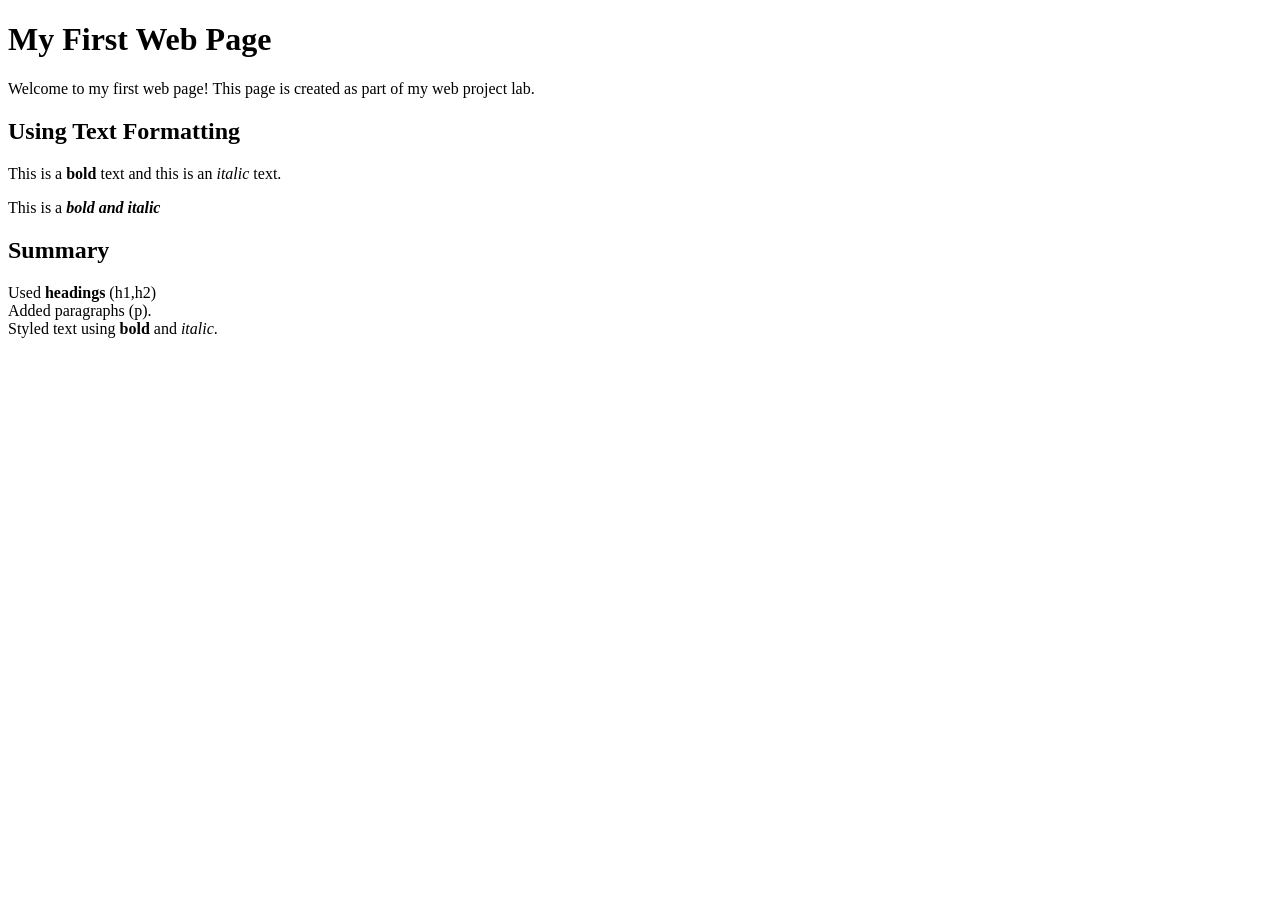
<file: Week1/index.html>
<!DOCTYPE html>
<html lang="en">
    <head>
        <title>My First Web Page</title>
    </head>
    <body>

<h1>My First Web Page</h1>

<p>
    Welcome to my first web page! This page is created as part of my web project lab.
</p>

<h2>Using Text Formatting</h2>

<p>
    This is a <strong>bold</strong> text and this is an <em>italic</em> text.
</p>
<p> This is a <strong><em>bold and italic</em></strong> </p>
<h2>Summary</h2>

<p>Used <strong>headings</strong> (h1,h2)<br>
    Added paragraphs (p).<br>
   Styled text using <strong>bold</strong> and <em>italic</em>.<br>
</p>

    </body>
</html>
</file>
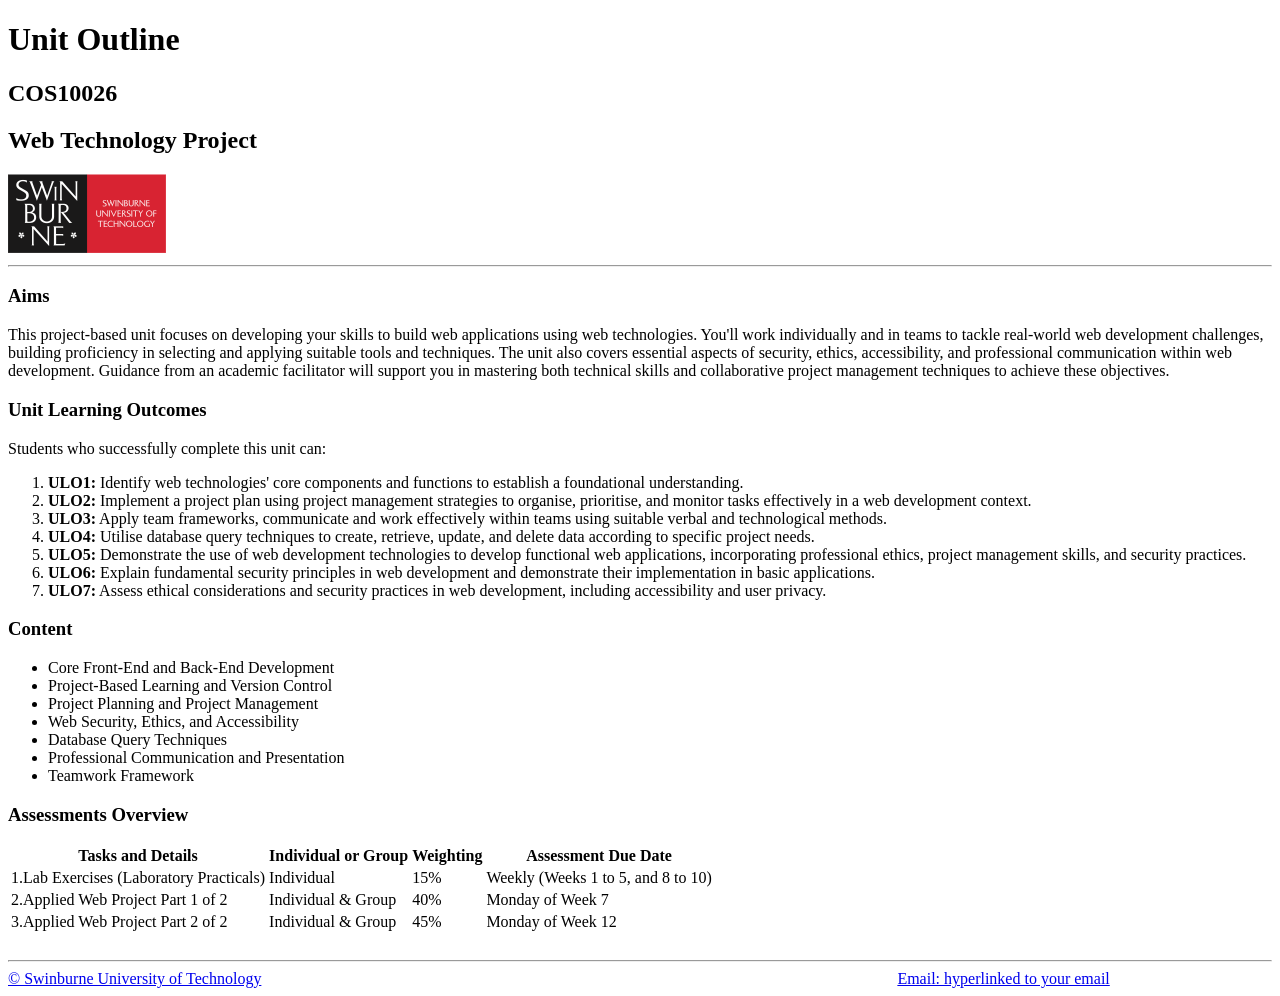
<file: Week2/outline.html>
<!DOCTYPE html>
<html lang="en">
<head>
    <meta charset="UTF-8">
    <meta name="description" content="Unit Outline for COS10026 Web Technology Project">
    <meta name="keywords" content="Web Technology, Project, COS10026, Unit Outline, Web Development">
    <meta name="author" content="Swinburne University of Technology">
    <meta name="viewport" content="width=device-width, initial-scale=1.0">
    <title>Unit Outline: COS10026 Web Technology Project</title>
</head>
<body>
<!-- This is the unit outline for Cos10026, Lab02 -->
<h1>Unit Outline</h1>
<h2>COS10026</h2>
<h2>Web Technology Project</h2>
<img src="./lab02/Lab02/swin_logo.png" alt="Swinburne University of Technology Logo">
<hr>
<!-- This is the purpose of learning this unit. -->
<h3>Aims</h3>
<p>This project-based unit focuses on developing your skills to build web applications using web technologies. You'll work individually and in teams to tackle real-world web development challenges, building proficiency in selecting and applying suitable tools and techniques. The unit also covers essential aspects of security, ethics, accessibility, and professional communication within web development. Guidance from an academic facilitator will support you in mastering both technical skills and collaborative project management techniques to achieve these objectives.</p>
<!-- The learning outcomes for this unit. -->
<h3>Unit Learning Outcomes</h3>
<p>Students who successfully complete this unit can:</p>
<ol>
    <li><strong>ULO1:</strong> Identify web technologies' core components and functions to establish a foundational understanding.</li>
    <li><strong>ULO2:</strong> Implement a project plan using project management strategies to organise, prioritise, and monitor tasks effectively in a web development context.</li>
    <li><strong>ULO3:</strong> Apply team frameworks, communicate and work effectively within teams using suitable verbal and technological methods.</li>
    <li><strong>ULO4:</strong> Utilise database query techniques to create, retrieve, update, and delete data according to specific project needs.</li>
    <li><strong>ULO5:</strong> Demonstrate the use of web development technologies to develop functional web applications, incorporating professional ethics, project management skills, and security practices.</li>
    <li><strong>ULO6:</strong> Explain fundamental security principles in web development and demonstrate their implementation in basic applications.</li>
    <li><strong>ULO7:</strong> Assess ethical considerations and security practices in web development, including accessibility and user privacy.</li>
</ol>
<!-- The content this unit has to offer. -->
<h3>Content</h3>
<ul>
    <li>Core Front-End and Back-End Development</li>
    <li>Project-Based Learning and Version Control</li>
    <li>Project Planning and Project Management</li>
    <li>Web Security, Ethics, and Accessibility</li>
    <li>Database Query Techniques</li>
    <li>Professional Communication and Presentation</li>
    <li>Teamwork Framework</li>
</ul>
<!-- This is the table for scoring in this unit-->
<h3>Assessments Overview</h3>
<table>
    <thead>
        <tr>
            <th>Tasks and Details</th>
            <th>Individual or Group</th>
            <th>Weighting</th>
            <th>Assessment Due Date</th>
        </tr>
    </thead>
    <tbody>
        <tr>
            <td>1.Lab Exercises (Laboratory Practicals)</td>
            <td>Individual</td>
            <td>15%</td>
            <td>Weekly (Weeks 1 to 5, and 8 to 10)</td>
        </tr>
        <tr>
            <td>2.Applied Web Project Part 1 of 2</td>
            <td>Individual & Group</td>
            <td>40%</td>
            <td>Monday of Week 7</td>
        </tr>
        <tr>
            <td>3.Applied Web Project Part 2 of 2</td>
            <td>Individual & Group</td>
            <td>45%</td>
            <td>Monday of Week 12</td>
        </tr>
    </tbody>
</table>
<br>
<hr>
<!-- This is the footer of the page -->
<footer>
    <a href="https://www.swinburne.edu.au/" target="_blank">&copy; Swinburne University of Technology</a>
    <a href="mailto:huatrieuvi2007@gmail.com" target="_blank" style="margin-left:50%;"">Email: hyperlinked to your email</a>
</footer>
</body>
</html>
</file>
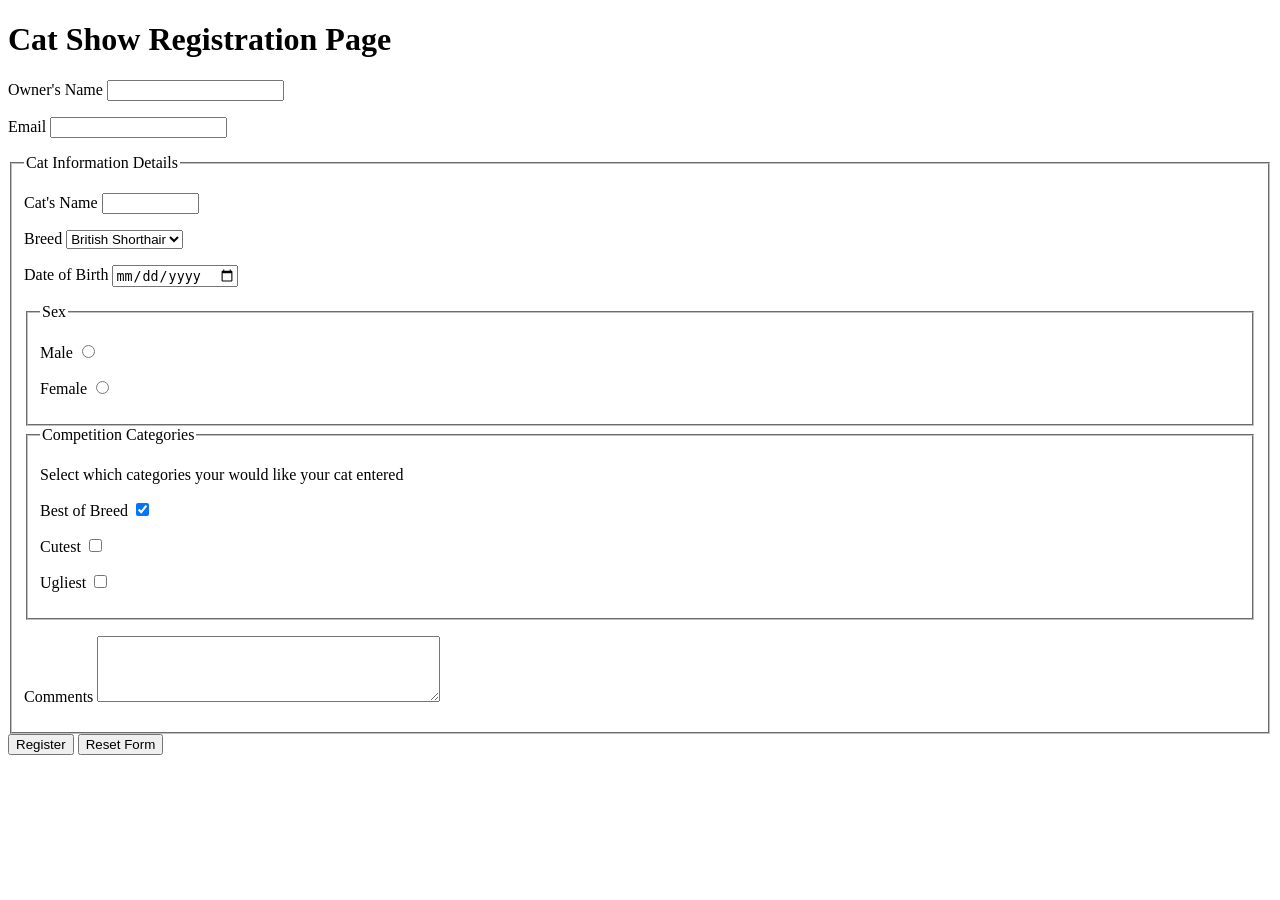
<file: Week3/example_form.html>
<!DOCTYPE html>
<html>
<head>
  <meta charset="utf-8" />
  <meta name="description" content="Demonstrates some basic HTML form elements" />
  <meta name="keywords" content="HTML, Form, tags" />
  <meta name="author" content="A Lecturer"  />
  <title>HTML Form Example</title>
</head>
<body>
<h1>Cat Show Registration Page</h1>
<form method="post" action="http://mercury.swin.edu.au/it000000/formtest.php">
	<!--Note we have to use a special escape character to print an apostrophe on the Web page -->
	<p><label for="owner">Owner&apos;s Name</label> 
		<input type="text" name= "owner" id="owner" required="required"/>
	</p>
	<p><label for="email">Email</label> 
		<!--Use an HTML5 email control -->
      <input type="email" name= "email" id="email" required="required"/>
	</p>
	<fieldset>
		<legend>Cat Information Details</legend>
		<p><label for="catname">Cat&apos;s Name</label> 
			<input type="text" name= "catname" id="catname" maxlength="20" size="10" required="required"/>
		</p>
		<p><label for="breed">Breed</label> 
			<select name="breed" id="breed">
				<option value="british">British Shorthair</option>			
				<option value="burmese">Burmese</option>
				<option value="manx">Manx</option>
				<option value="ragdoll">Ragdoll</option>
				<option value="russian">Russian Blue</option>
				<option value="siamese">Siamese</option>
				<option value="other">Other</option>
			</select>
		</p>
		<p><label for="dob">Date of Birth</label> 
			<input type="date" name= "dob" id="dob" placeholder="dd-mm-yyyy" maxlength="10" size="10"/>
		</p>
		<fieldset>
			<legend>Sex</legend>
			<p><label for="male">Male</label> 
				<input type="radio" id="male" name="sex" value="male"/>
			</p>
			<p><label for="female">Female</label> 
				<input type="radio" id="female" name="sex" value="female"/>
			</p>
		</fieldset>
		<fieldset>
			<legend>Competition Categories</legend>
			<p>Select which categories your would like your cat entered</p>
			<p><label for="bb">Best of Breed</label> 
				<input type="checkbox" id="bb" name="category[]" value="best" checked="checked"/>
			</p>
			<p><label for="cute">Cutest</label> 
				<input type="checkbox" id="cute" name="category[]" value="cute"/>
			</p>
			<p><label for="ugly">Ugliest</label> 
				<input type="checkbox" id="ugly" name="category[]" value="ugly"/>
			</p>
		</fieldset>
		<p><label for="comments">Comments</label>
			<textarea id="comments" name="comments" rows="4" cols="40"></textarea>
		</p>
	</fieldset>
	  
	<input type= "submit" value="Register"/>
	<input type= "reset" value="Reset Form"/>
</form>
</body>
</html>
</file>
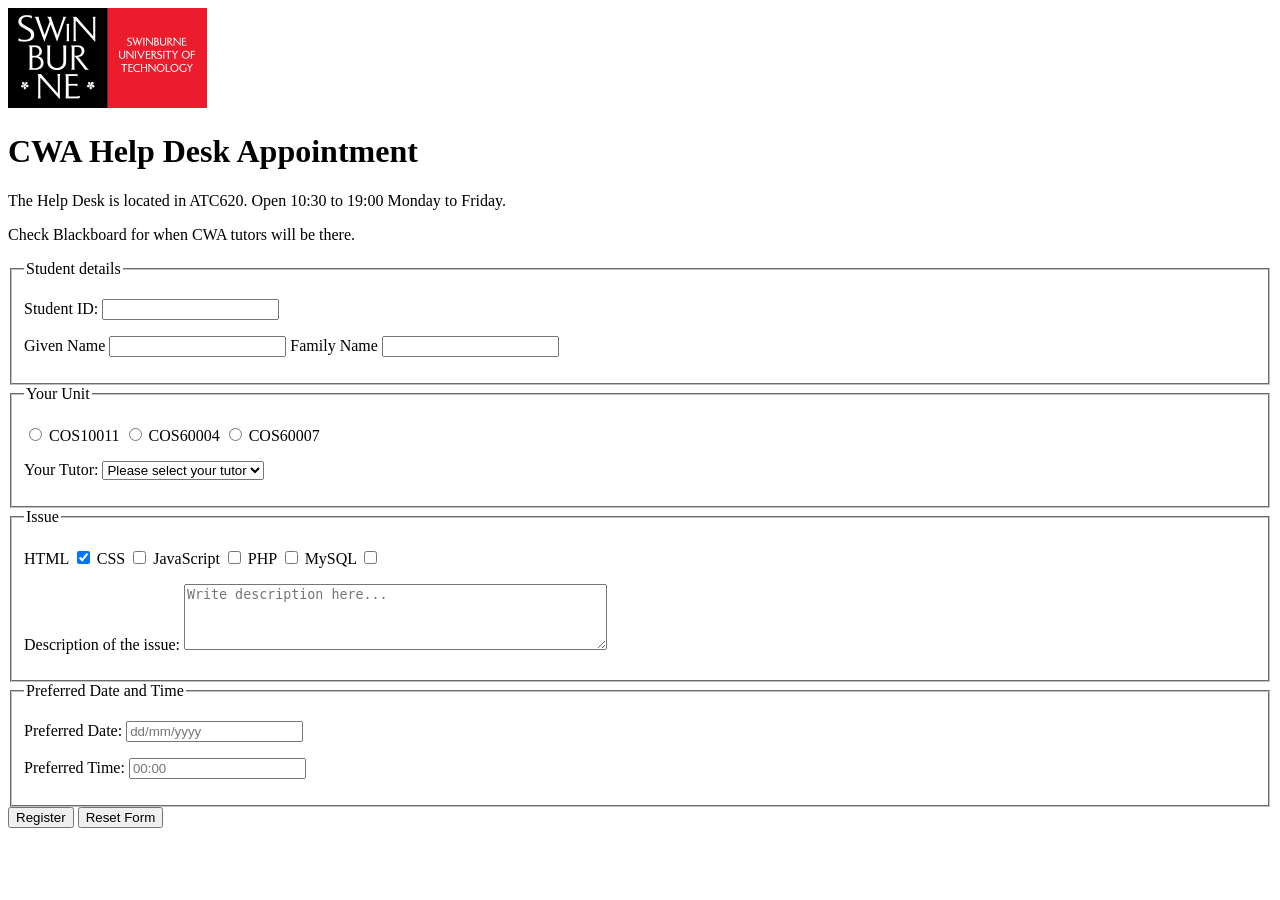
<file: Week3/helpdesk.html>
<!DOCTYPE html>
<html lang="en">
<head>
    <meta charset="UTF-8">
    <meta name="viewport" content="width=device-width, initial-scale=1.0">
    <meta name="description" content="Helpdesk page for the Lab03 project.">
    <meta name="keywords" content="helpdesk, support, Lab03, project">
    <meta name="author" content="Hua Trieu Vi">
    <title>CWA Help Desk Appointment</title>
</head>
<body>
<a href="https://www.swinburne.edu.au/" target="_blank">
    <img src="images/logo.png" alt="Logo">
</a>
<h1>CWA Help Desk Appointment</h1>
<p>The Help Desk is located in ATC620. Open 10:30 to 19:00 Monday to Friday.</p>
<p>Check Blackboard for when CWA tutors will be there.</p>
<form method="post" action="http://mercury.swin.edu.au/it000000/formtest.php">
<!-- This is Student details fieldset -->
<fieldset>
    <legend>Student details</legend>
    <p>
        <label for="StudentID">Student ID:</label>
        <input type="text" id="StudentID" name="StudentID" required="required" pattern="[0-9]{7,10}">
    </p>
    <p>
        <label for="given_name">Given Name</label>
        <input type="text" name="given_name" id="given_name" maxlength="15" required="required" pattern="[A-Za-z\s]+" />
            
        <label for="family_name">Family Name</label>
        <input type="text" name="family_name" id="family_name" maxlength="15" required="required" pattern="[A-Za-z\s]+" />
    </p>
</fieldset>
<!-- This is Your Unit fieldset -->
<fieldset>
    <legend>Your Unit</legend>
    <!-- This is the radio group -->
    <p>
        <input type="radio" id="cos10011" name="unit" required="required">
        <label for="cos10011">COS10011</label>
        <input type="radio" id="cos60004" name="unit" required="required">
        <label for="cos60004">COS60004</label>
        <input type="radio" id="cos60007" name="unit" required="required">
        <label for="cos60007">COS60007</label>
    </p>
    <!-- This is the list of tutors -->
    <p>
        <label for="tutor">Your Tutor:</label>
        <select name="tutor" id="tutor" required="required">
            <option value="">Please select your tutor</option>
            <option value="tutor1">Wilson 1</option>
            <option value="tutor2">Wilson 2</option>
            <option value="tutor3">Wilson 3</option>
    </select>
    </p>
</fieldset>
<!-- This is the issue fieldset -->
<fieldset>
    <legend>Issue</legend>
    <!-- This is the checkbox group -->
    <p>
        <label for="html">HTML</label>
        <input type="checkbox" id="html" name="issue[]" value="html" checked="checked">
        <label for="css">CSS</label>
        <input type="checkbox" id="css" name="issue[]" value="css">
        <label for="javascript">JavaScript</label>
        <input type="checkbox" id="javascript" name="issue[]" value="javascript">
        <label for="php">PHP</label>
        <input type="checkbox" id="php" name="issue[]" value="php">
        <label for="mysql">MySQL</label>
        <input type="checkbox" id="mysql" name="issue[]" value="mysql">
    </p>
    <!-- this is the textarea for the issue description -->
    <p>
        <label for="description">Description of the issue:</label>
        <textarea id="description" name="description" rows="4" cols="50" placeholder="Write description here..." required="required"></textarea>
    </p>
</fieldset>
<!-- This is the preferred date/time fieldset -->
<fieldset>
    <legend>Preferred Date and Time</legend>
    <!-- This is the preferred date -->
    <p>
        <label for="preferred_date">Preferred Date:</label>
        <input type="text" id="preferred_date" name="preferred_date" placeholder="dd/mm/yyyy" required="required" pattern="(0[1-9]|[12][0-9]|3[01])/(0[1-9]|1[0-2])/[0-9]{4}">
    </p>
    <!-- This is the preferred time -->
    <p>
        <label for="preferred_time">Preferred Time:</label>
        <input type="text" id="preferred_time" name="preferred_time" placeholder="00:00" required="required" pattern="([01]?[0-9]|2[0-3]):[0-5][0-9]">
    </p>
</fieldset>
<!-- Buttons -->
<input type= "submit" value="Register"/>
<input type= "reset" value="Reset Form"/>
</form>
</body>
</html>
</file>
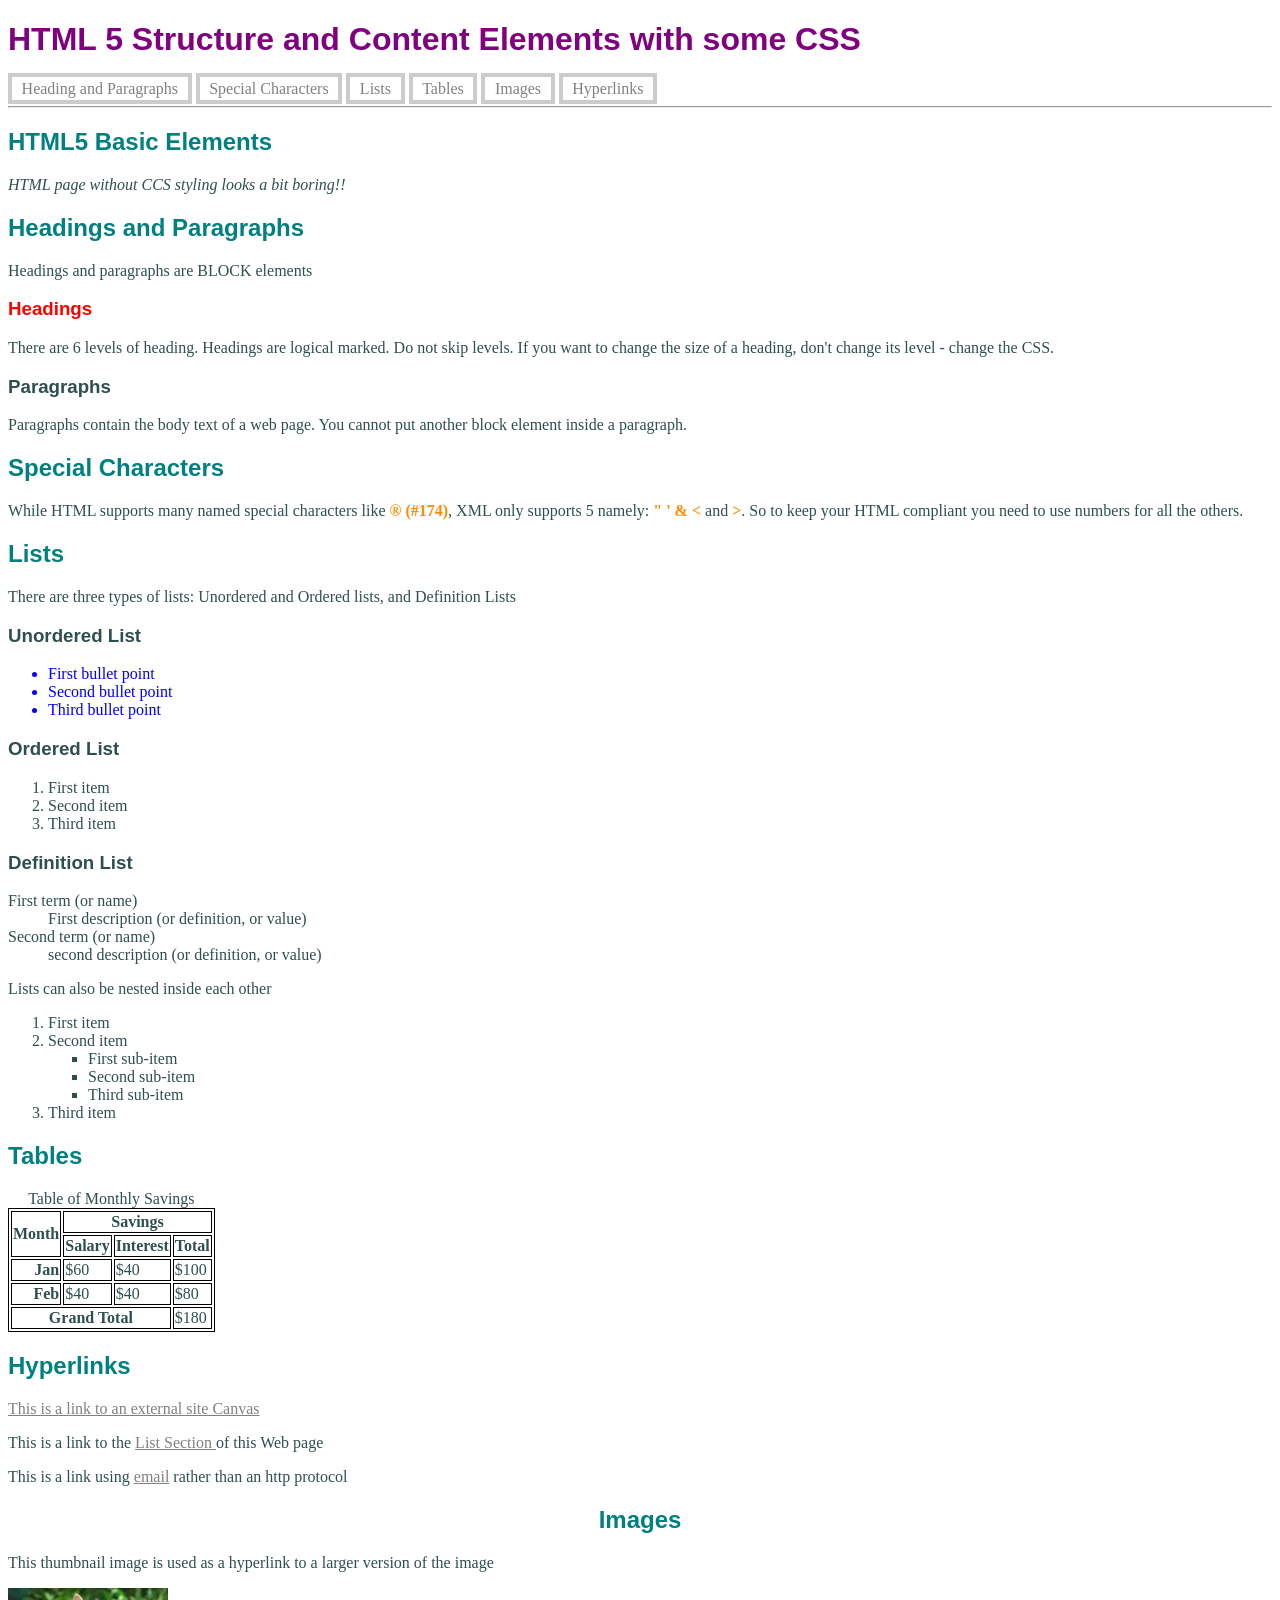
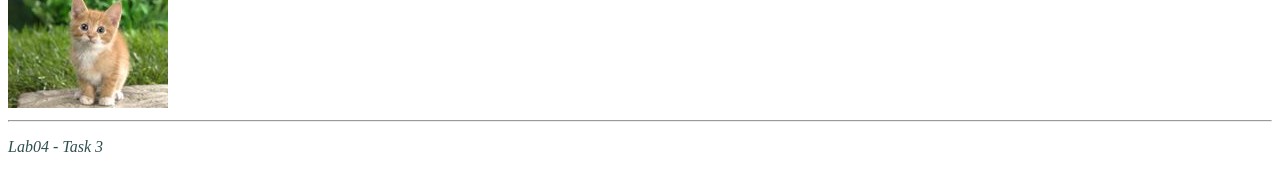
<file: Week4/lab04.html>
<!DOCTYPE html>
<html lang="en">
<head>
  <meta charset="utf-8" />
  <meta name="description" content="Demonstrates some basic HTML content elements and CSS" />
  <meta name="keywords" content="HTML5, tags" />
  <meta name="author" content="A Lecturer"  />
  <title>HTML Structure and Content Elements + CSS</title>
  <link rel="stylesheet" href="styles/lab04.css" />
</head>
<!-- This is a comment. Indenting child elements makes the markup much more readable -->
<body>
   <header>
     <h1>HTML 5 Structure and Content Elements with some CSS</h1>
     <nav>
         <a href="#headings">Heading and Paragraphs</a> 
         <a href="#sc">Special Characters</a> 
         <a href="#lists">Lists</a> 
         <a href="#tables">Tables</a>
         <a href="#images">Images</a>
         <a href="#hyperlinks">Hyperlinks</a>
      </nav>
      <hr />
   </header>
   
   <article>   
   <h2>HTML5 Basic Elements</h2> 
      <aside>
         <p>HTML page without CCS styling looks a bit boring!!</p>
      </aside>
      <h2 id="headings">Headings and Paragraphs </h2>
      <p>Headings and paragraphs are BLOCK elements</p>
      <h3 id="makeitred">Headings</h3>
      <p>There are 6 levels of heading. Headings are logical marked. Do not skip levels. If you want to change the size of a heading, don't change its level - change the CSS.</p>
      <h3>Paragraphs</h3>
      <p>Paragraphs contain the body text of a web page. You cannot put another block element inside a paragraph.</p>
      
      <h2 id="sc">Special Characters</h2>
      <p>While HTML supports many named special characters like <span class="special">&#174; (#174)</span>, XML only supports 5 namely: <span class="special">&quot; &apos; &amp; &lt;</span>  and <span class="special">&gt;</span>.  So to keep your HTML compliant you need to use numbers for all the others.</p>
      
         
      
      <!-- Comments can be useful to indicate various sections of markup-->
      <!--Lists-->
      <h2 id="list">Lists</h2>
      <p>There are three types of lists: Unordered and Ordered lists, and Definition Lists</p>
      <h3>Unordered List</h3>
	  <ul style="color:blue">
         <li>First bullet point</li>
         <li>Second bullet point</li>
         <li>Third bullet point</li>
      </ul>
      <h3>Ordered List</h3>
      <ol>
         <li>First item</li>
         <li>Second item</li>
         <li>Third item</li>
      </ol>
	  <h3>Definition List</h3>
	  <dl>
		<dt>First term (or name)</dt>
			<dd>First description (or definition, or value)</dd>
		<dt>Second term (or name)</dt>
			<dd>second description (or definition, or value)</dd>
      </dl> 
      <p>Lists can also be nested inside each other</p>
      <ol>
         <li>First item</li>
         <li>Second item
            <ul>
               <li>First sub-item</li>
               <li>Second sub-item</li>
               <li>Third sub-item</li>
            </ul>
         </li>
         <li>Third item</li>
      </ol>		

      <h2 id="tables">Tables</h2>
      <table>
         <caption>Table of Monthly Savings</caption>
         <thead>
            <tr>
            <!-- the scope attribute assists non-visual user agents -->
            <!-- rowspan and colspan allow multiple cells to be merged -->
              <th rowspan="2" scope="col">Month</th>
              <th colspan="3" scope="col">Savings</th>
            </tr>
            <tr>
              <th scope="col">Salary</th>
              <th scope="col">Interest</th>
              <th scope="col">Total</th>
            </tr>
        </thead>
        <tbody>
         <tr>
           <th scope="row" class="alignr">Jan</th>
           <td>$60</td>
           <td>$40</td>
           <td>$100</td>
         </tr>
         <tr>
           <th scope="row" class="alignr">Feb</th>
           <td>$40</td>
           <td>$40</td>
           <td>$80</td>
         </tr>
        </tbody>
        <tfoot>
         <tr>
            <th colspan="3" scope="row"> Grand Total</th>
            <td>$180</td>
         </tr>
        </tfoot>
		</table>
      
      <h2 id="hyperlinks">Hyperlinks</h2>
      <p><a href="https://swinburne.instructure.com" title="This takes you to Canvas"> This is a link to an external site Canvas</a></p>
      <p>This is a link to the <a href="#list">List Section </a> of this Web page</p>
      <p>This is a link using <a href="mailto:someone@swin.edu.au"> email</a> rather than an http protocol</p> 
	  
      <h2 id="images">Images</h2>
      <p>This thumbnail image is used as a hyperlink to a larger version of the image</p>
      <a href="images/mycat.jpg">  <img src="images/mycat_small.jpg" alt="Photo of my cat" title="Filesize 222kb " /></a>

      <hr />
   </article>
	<footer>
		<p>Lab04 - Task 3</p>
	</footer>
</body>

</html>
</file>
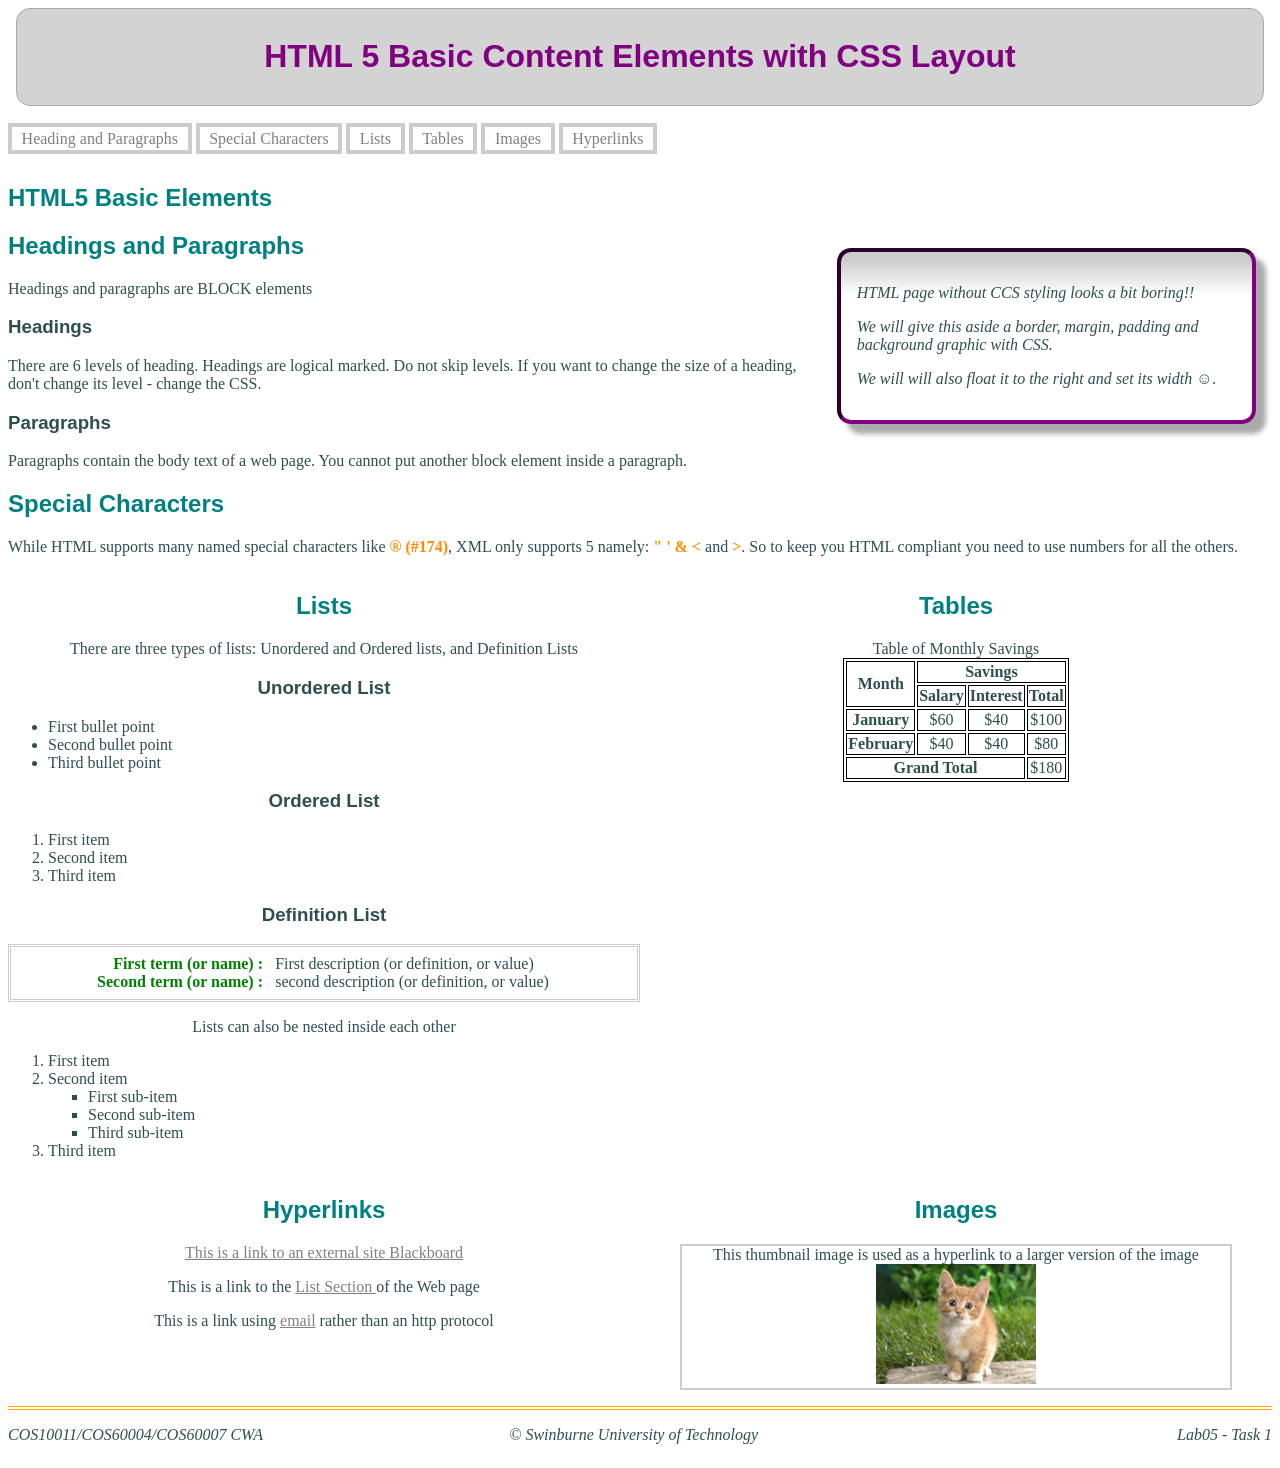
<file: Week5/lab05.html>
<!DOCTYPE html>
<html lang="en">
<head>
	<meta charset="utf-8" />
	<meta name="description" content="Demonstrates CSS layout" />
	<meta name="keywords" content="HTML5, CSS layout" />
	<meta name="author" content="A Lecturer"  />
	<title>CSS Layout</title>
	<!-- References to external CSS files -->
	<link href="styles/lab04.css" rel="stylesheet">
	<link href="styles/layout.css" rel="stylesheet">
	<link href="styles/dl.css" rel="stylesheet">
  
</head>
<!-- This is a comment. Indenting child elements makes the markup much more readable -->
<body>
   <header>
		<h1>HTML 5 Basic Content Elements with CSS Layout</h1>
    </header> 
	<nav>
        <p class="menu"><a href="#headings">Heading and Paragraphs</a></p> 
		<p class="menu"><a href="#sc">Special Characters</a> </p> 
		<p class="menu"><a href="#lists">Lists</a></p> 
		<p class="menu"><a href="#tables">Tables</a></p> 
		<p class="menu"><a href="#images">Images</a></p> 
		<p class="menu"><a href="#hyperlinks">Hyperlinks</a></p> 
		
    </nav>
   	<article>   
      <h2>HTML5 Basic Elements</h2>
      <aside>
         <p>HTML page without CCS styling looks a bit boring!!</p>
		 <p>We will give this aside a border, margin, padding and background graphic with CSS. </p>
		 <p>We will will also float it to the right and set its width &#9786;.</p>
      </aside>
      <section id="headings">
		  <h2>Headings and Paragraphs </h2>
		  <p>Headings and paragraphs are BLOCK elements</p>
		  <h3>Headings</h3>
		  <p>There are 6 levels of heading. Headings are logical marked. Do not skip levels. If you want to change the size of a heading, don't change its level - change the CSS.</p>
		  <h3>Paragraphs</h3>
		  <p>Paragraphs contain the body text of a web page. You cannot put another block element inside a paragraph.</p>
      </section>
      <section>
		  <h2 id="sc">Special Characters</h2>
		  <p>While HTML supports many named special characters like <span class="special">&#174; (#174)</span>, XML only supports 5 namely: <span class="special">&quot; &apos; &amp; &lt;</span>  and <span class="special">&gt;</span>.  So to keep you HTML compliant you need to use numbers for all the others.</p>
      </section>
         
      
      <!-- Comments can be useful to indicate various sections of markup-->
      <!--Lists-->
      <section id="lists">
		  <h2>Lists</h2>
      <p>There are three types of lists: Unordered and Ordered lists, and Definition Lists</p>
      <h3>Unordered List</h3>
	  <ul>
         <li>First bullet point</li>
         <li>Second bullet point</li>
         <li>Third bullet point</li>
      </ul>
      <h3>Ordered List</h3>
      <ol>
         <li>First item</li>
         <li>Second item</li>
         <li>Third item</li>
      </ol>
	  <h3>Definition List</h3>
	  <dl>
		<dt>First term (or name)</dt>
			<dd>First description (or definition, or value)</dd>
		<dt>Second term (or name)</dt>
			<dd>second description (or definition, or value)</dd>
      </dl> 
      <p>Lists can also be nested inside each other</p>
	  <ol>
			 <li>First item</li>
			 <li>Second item
				<ul>
				   <li>First sub-item</li>
				   <li>Second sub-item</li>
				   <li>Third sub-item</li>
				</ul>
			 </li>
			 <li>Third item</li>
			</ol>		
		</section>
		<section id="tables">
		  <h2>Tables</h2>
		  <table>
			 <caption>Table of Monthly Savings</caption>
			 <thead>
				<tr>
				<!-- the scope attribute assists non-visual user agents -->
				<!-- rowspan and colspan allow multiple cells to be merged -->
				  <th rowspan="2" scope="col">Month</th>
				  <th colspan="3" scope="col">Savings</th>
				</tr>
				<tr>
				  <th scope="col">Salary</th>
				  <th scope="col">Interest</th>
				  <th scope="col">Total</th>
				</tr>
			</thead>
			<tbody>
			 <tr>
			   <th scope="row">January</th>
			   <td>$60</td>
			   <td>$40</td>
			   <td>$100</td>
			 </tr>
			 <tr>
			   <th scope="row">February</th>
			   <td>$40</td>
			   <td>$40</td>
			   <td>$80</td>
			 </tr>
			</tbody>
			<tfoot>
			 <tr>
				<th colspan="3" scope="row"> Grand Total</th>
				<td>$180</td>
			 </tr>
			</tfoot>
			</table>
		</section>
		<section id="hyperlinks">
		  <h2>Hyperlinks</h2>
		  <p><a href="http://ilearn.swin.edu.au" title="This takes you to Blackboard"> This is a link to an external site Blackboard</a></p>
		  <p>This is a link to the <a href="#list">List Section </a> of the Web page</p>
		  <p>This is a link using <a href="mailto:someone@swin.edu.au"> email</a> rather than an http protocol</p> 
		</section>
		<section id="images">
			<h2 >Images</h2>
			<figure><figcaption>This thumbnail image is used as a hyperlink to a larger version of the image</figcaption>
			<a href="images/mycat.jpg">  <img src="images/mycat_small.jpg" alt="Photo of my cat" title="Filesize 222kb " /></a></figure>
		</section>
      
	</article>
	
	<footer>
		<p>COS10011/COS60004/COS60007 CWA</p>
		<p>&#169; Swinburne University of Technology</p>
		<p>Lab05 - Task 1</p>
	</footer>
</body>

</html>
</file>
<file: Week4/styles/lab04.css>
/*

filename: Hua Trieu Vi

author: Hua Trieu Vi 

created: 8/10/2026
last modified: 9/10/2026

description: lab04.html

*/

body {
    color:#2F4F4F;
}

h1 { 
    color: purple; 
    font-size: 2em; 
    font-weight: bold; 
}

h2 {
    color: rgb(0,128,128);
    font-weight: bold;
    font-size: 1.5em;
}

h1, h2, h3 {
    font-family: Arial, sans-serif;
}

aside, footer { 
    font-style: italic; 
} 

table, th, td {
        border: 1px solid black;    
}

#images {
         text-align : center;
}

#makeitred {
    color : red;
}

.special {
          color: darkorange;
          font-weight:bold;
}   

.alignr {
          text-align: right;
}

nav a {
          text-decoration: none;
          padding:0.2em 0.6em;
          border: 4px solid #ccc;
}    

nav a:hover {
          border: 4px solid darkblue;
          background-color: lightblue;
}

ol ul {
          list-style-type: square;
}

a {
    color: gray;
}

aside:hover {
    display: none;
}
</file>
<file: Week5/styles/lab04.css>
/*

filename: Hua Trieu Vi

author: Hua Trieu Vi 

created: 8/10/2026
last modified: 9/10/2026

description: lab04.html

*/

body {
    color:#2F4F4F;
}

h1 { 
    color: purple; 
    font-size: 2em; 
    font-weight: bold; 
}

h2 {
    color: rgb(0,128,128);
    font-weight: bold;
    font-size: 1.5em;
}

h1, h2, h3 {
    font-family: Arial, sans-serif;
}

aside, footer { 
    font-style: italic; 
} 

table, th, td {
        border: 1px solid black;    
}

#images {
         text-align : center;
}

#makeitred {
    color : red;
}

.special {
          color: darkorange;
          font-weight:bold;
}   

.alignr {
          text-align: right;
}

nav a {
          text-decoration: none;
          padding:0.2em 0.6em;
          border: 4px solid #ccc;
}    

nav a:hover {
          border: 4px solid darkblue;
          background-color: lightblue;
}

ol ul {
          list-style-type: square;
}

a {
    color: gray;
}

aside:hover {
    display: none;
}
</file>
<file: Week5/styles/layout.css>
/*

filename: Hua Trieu Vi

author: Hua Trieu Vi 

created: 16/10/2026
last modified: 16/10/2026

description: layout.html

*/

aside:hover {display:block;}
.menu {
    display: inline-block;
}

aside {
    border: 4px inset purple;
    border-radius: 14px;
    margin: 1em;
    padding: 1em;
    background:url(images/fade.jpg) repeat-x top left;
    width: 30%;
    float: right;
    box-shadow: 10px 10px 5px #aaaaaa;
}

header {
    border: 1px solid darkgray;
    border-radius: 14px;
    margin: 0.5em;
    padding: 0.5em;
    background-color: lightgray;
    text-align: center;
}

footer {
    border-top: 4px double orange;
    clear: both;
}
#lists {
    float: left;
}

table {
    margin: auto;
}

#tables {
    margin: auto;
    float: right;
}

#hyperlinks {clear:both; float:left; }

#images {
    float: right;
}

figure {
    border: 2px solid #ccc;
}

#lists, #images, #tables, #hyperlinks {
    width: 50%;
    text-align: center;
}

ol, ul, dl {
    text-align: left;
}

article { min-width:30em; }

footer p {
    display: inline-block;
    width: 33%;
}

footer p:first-child { float:left; }

footer p:nth-child(2) {text-align: center; }

footer p:last-child {float:right; text-align:right; }
</file>
<file: Week5/styles/dl.css>
/* styling definition list */
dl {
    border: 3px double #ccc;
    padding: 0.5em;
  }
  dt {
    clear: left;
	float: left;
    width: 40%;
	text-align: right;
    font-weight: bold;
    color: green;
  }
  dt::after {
    content: " :"; 
  }

  dd {
    width: 55%;
	margin-left: 42%;
  }
</file>
